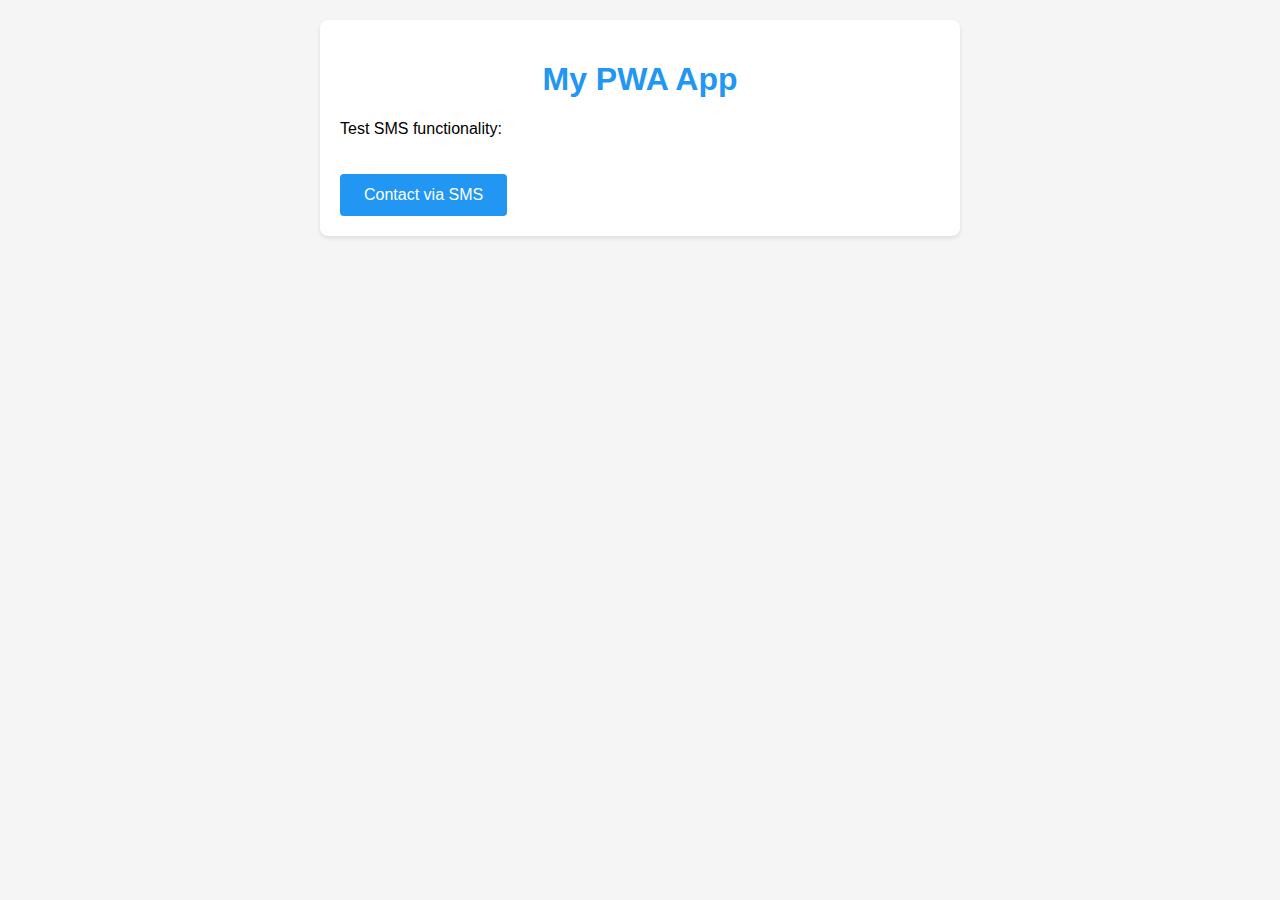
<file: index.html>
<!DOCTYPE html>
<html lang="en">
<head>
    <meta charset="UTF-8">
    <meta name="viewport" content="width=device-width, initial-scale=1.0">
    <title>My PWA App</title>
    <link rel="manifest" href="./manifest.json">
    <link rel="stylesheet" href="./styles.css">
    <meta name="theme-color" content="#2196f3">
    <link rel="apple-touch-icon" href="./icons/icon-192x192.png">
    <meta name="apple-mobile-web-app-capable" content="yes">
    <meta name="apple-mobile-web-app-status-bar-style" content="black">
    <meta name="apple-mobile-web-app-title" content="My PWA App">
</head>
<body>
    <div class="container">
        <h1>My PWA App</h1>
        <p>Test SMS functionality:</p>
        <a href="sms:+923361089529+?body=Hello%2C%20I%20would%20like%20to%20know%20more!" class="sms-button">
            Contact via SMS
        </a>
    </div>
    <script src="./app.js"></script>
</body>
</html>
</file>
<file: styles.css>
body {
    font-family: Arial, sans-serif;
    margin: 0;
    padding: 20px;
    background-color: #f5f5f5;
}

.container {
    max-width: 600px;
    margin: 0 auto;
    background-color: white;
    padding: 20px;
    border-radius: 8px;
    box-shadow: 0 2px 4px rgba(0,0,0,0.1);
}

h1 {
    color: #2196f3;
    text-align: center;
}

.sms-button {
    display: inline-block;
    background-color: #2196f3;
    color: white;
    padding: 12px 24px;
    text-decoration: none;
    border-radius: 4px;
    margin-top: 20px;
}

.sms-button:hover {
    background-color: #1976d2;
}
</file>
